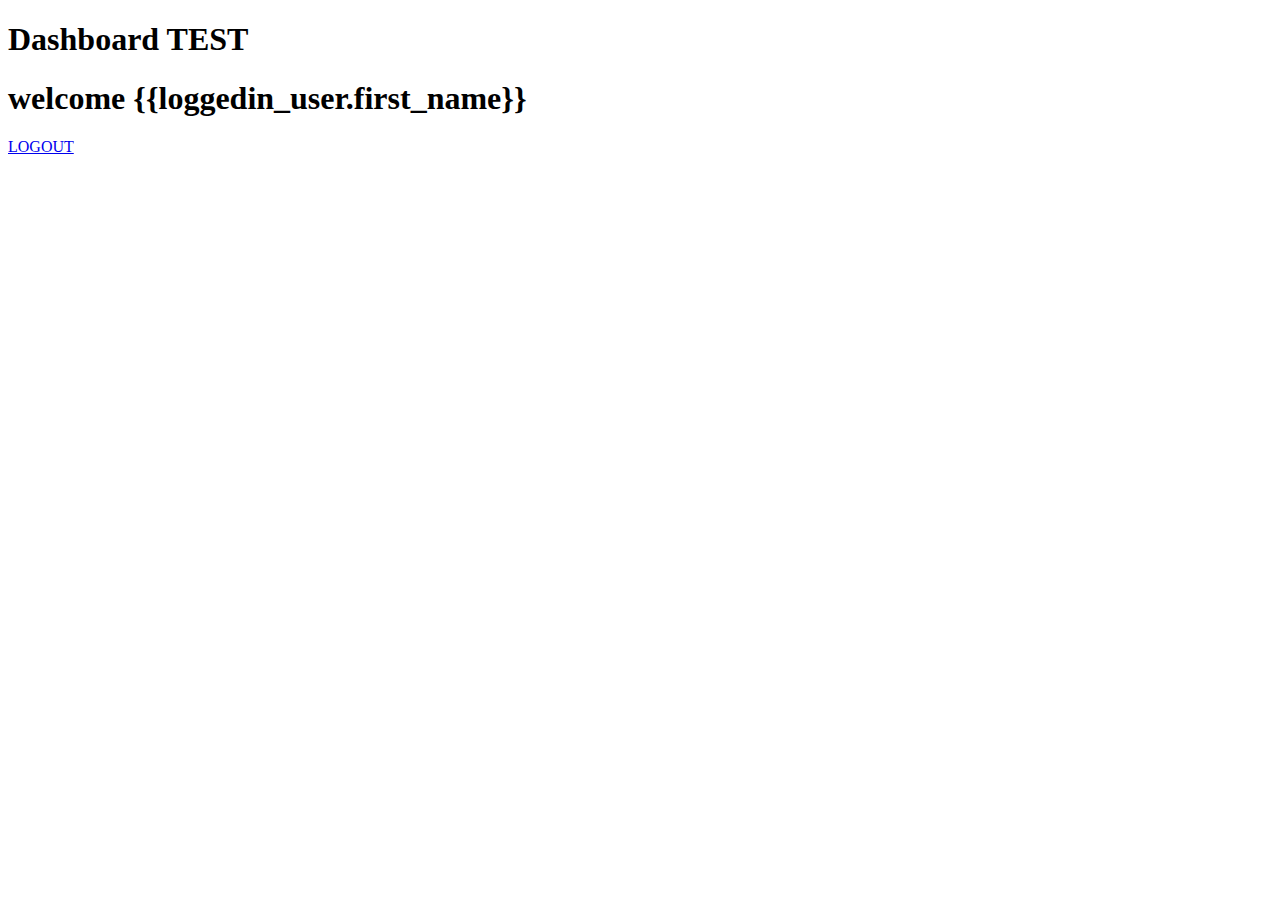
<file: Python_Project_Football_Academy-main/flask_app/templates - Copy/dashboard_test_all_users.html>
<!DOCTYPE html>
<html lang="en">
  <head>
    <meta charset="UTF-8" />
    <meta name="viewport" content="width=device-width, initial-scale=1.0" />
    <link
      href="https://cdn.jsdelivr.net/npm/bootstrap@5.2.3/dist/css/bootstrap.min.css"
      rel="stylesheet"
      integrity="sha384-rbsA2VBKQhggwzxH7pPCaAqO46MgnOM80zW1RWuH61DGLwZJEdK2Kadq2F9CUG65"
      crossorigin="anonymous"
    />
    <title>Dashboard TEST</title>
  </head>
  <body>
    <h1 class="display-1 fw-bold text-danger">Dashboard TEST</h1>
    <h1 class="display-1 border border-warning border-5">
      welcome {{loggedin_user.first_name}}
    </h1>

    <a href="/logout" class="btn btn-danger">LOGOUT</a>
  </body>
</html>
</file>
